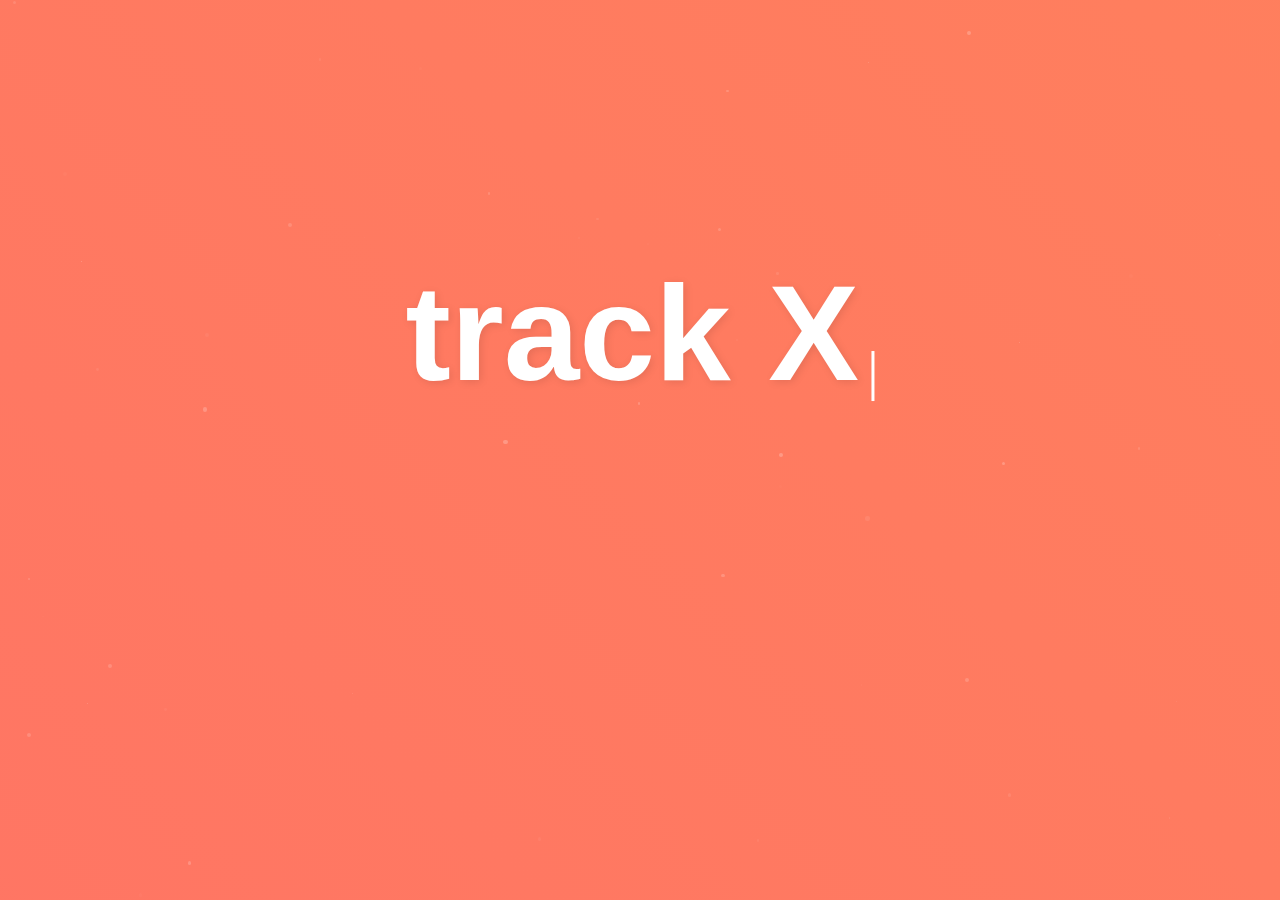
<file: index.html>
<!DOCTYPE html>
<html lang="en">
<head>
    <meta charset="UTF-8">
    <meta name="viewport" content="width=device-width, initial-scale=1.0">
    <title>trackX - Device Monitoring</title>
    <link rel="stylesheet" href="style.css">
    <link rel="icon" type="image/x-icon" href="https://raw.githubusercontent.com/bpanthee/tarck-X/refs/heads/main/icon.ico">

</head>
<body>
    <div class="particles"></div>
    <div class="loading-container">
        <h1 class="logo">track X</h1>
        <span class="cursor"></span>
        <p class="tagline">Monitor your environment with precision</p>
        <div class="buttons">
            <a href="./track/index.html" class="btn">Track your device</a>
            <a href="./add/index.html" class="btn">Add your device</a>
        </div>
    </div>

    <script src="script.js"></script>
</body>
</html>
</file>
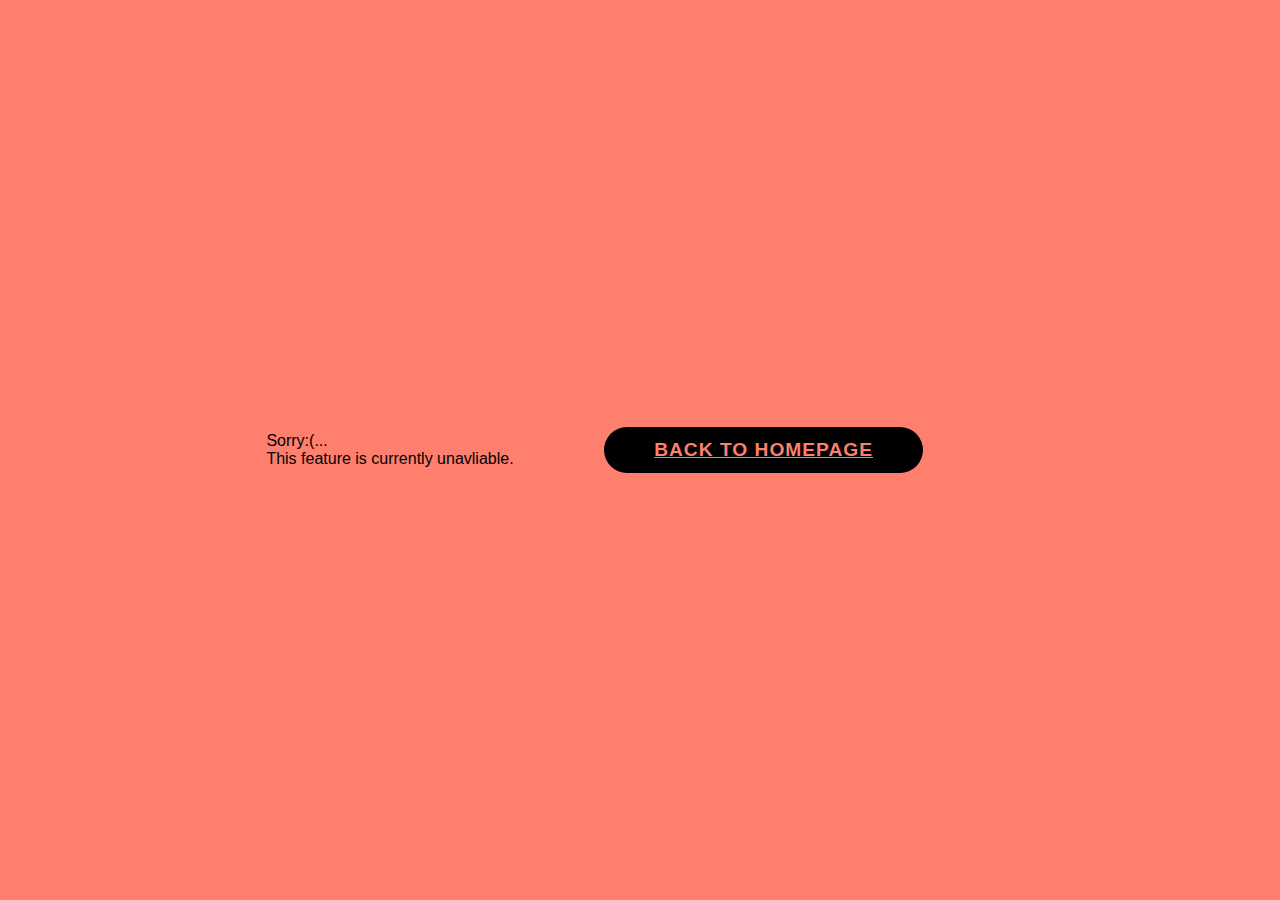
<file: add/index.html>
<!DOCTYPE html>
<html lang="en">
<head>
    <meta charset="UTF-8">
    <meta name="viewport" content="width=device-width, initial-scale=1.0">
    <title>trackX - Add Your Device</title>
    <link rel="stylesheet" href="style.css">
    <link rel="icon" type="image/x-icon" href="https://raw.githubusercontent.com/bpanthee/tarck-X/refs/heads/main/icon.ico">

</head>
<body>
    <!-- Loading Overlay -->
    <div class="loading-overlay">
        <span class="loader"></span>
    </div>

    <p>Sorry:(...<br>This feature is currently unavliable. </p>

    <div class="tracking-container">
  
        <a href="https://trackx.site/" class="submit-btn">BACK TO HOMEPAGE</a>
      <!--  <button  class="submit-btn">  BACK TO HOMEPAGE</button>-->
    </div>

    <script src="script.js"></script>
</body>
</html>
</file>
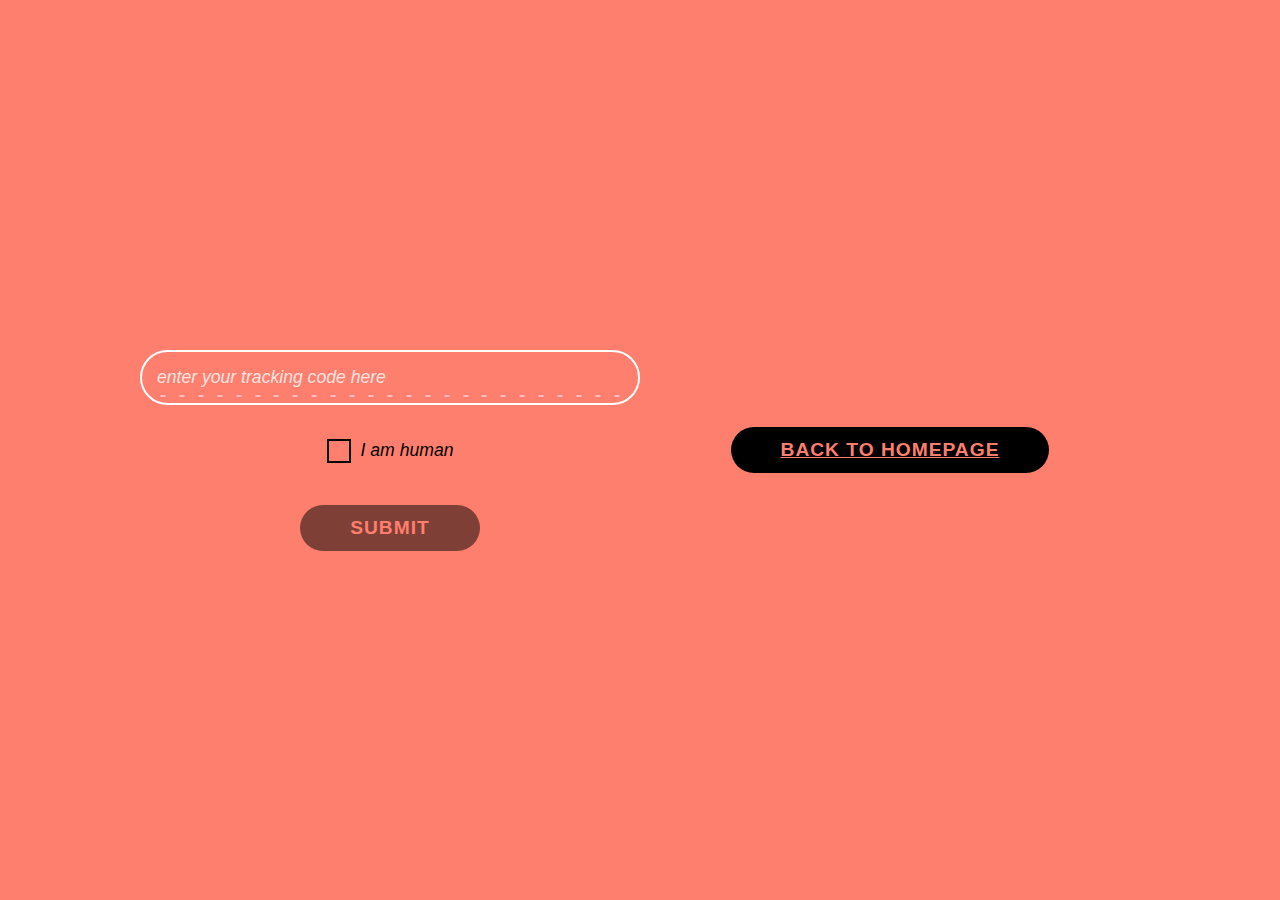
<file: track/index.html>
<!DOCTYPE html>
<html lang="en">
<head>
    <meta charset="UTF-8">
    <meta name="viewport" content="width=device-width, initial-scale=1.0">
    <title>track X - Track Your Device</title>
    <link rel="stylesheet" href="style.css">
    <link rel="icon" type="image/x-icon" href="https://raw.githubusercontent.com/bpanthee/tarck-X/refs/heads/main/icon.ico">

</head>
<body>
    <!-- Loading Overlay -->
    <div class="loading-overlay">
        <span class="loader"></span>
    </div>

    <div class="tracking-container">
        <div style="width: 100%;">
            <input type="text" class="tracking-input" placeholder="enter your tracking code here" maxlength="14">
            <div class="dots-container">
                <!-- Script will generate dots here -->
            </div>
        </div>
        
        <div class="checkbox-container">
            <label class="custom-checkbox">
                <input type="checkbox">
                <span class="checkmark"></span>
            </label>
            <span class="checkbox-label">I am human</span>
        </div>

        <button class="submit-btn">SUBMIT</button>
    </div>

    <div class="tracking-container">
        <a href="https://trackx.site/" class="submit-btn">BACK TO HOMEPAGE</a>
    </div>

    <script src="script.js"></script>
</body>
</html>
</file>
<file: style.css>
* {
    margin: 0;
    padding: 0;
    box-sizing: border-box;
    font-family: -apple-system, BlinkMacSystemFont, "Segoe UI", Roboto, sans-serif;
}

body {
    min-height: 100vh;
    display: flex;
    flex-direction: column;
    justify-content: center;
    align-items: center;
    overflow: hidden;
    background: linear-gradient(45deg, #FF6B6B, #FF8E53);
    background-size: 400% 400%;
    animation: gradientBG 15s ease infinite;
}

.loading-container {
    text-align: center;
    position: absolute;
    top: 50%;
    left: 50%;
    transform: translate(-50%, -50%);
}

.logo {
    font-size: 8.5rem;
    font-weight: bold;
    color: #fff;
    margin-bottom: 2rem;
    display: inline-block;
    text-shadow: 2px 2px 8px rgba(0, 0, 0, 0.1);
    position: relative;
}

.logo::before {
    content: '';
    position: absolute;
    left: 0;
    top: 0;
    height: 100%;
    width: 0;
    background: #fff;
    animation: typing 3s steps(6) forwards;
}

.cursor {
    display: inline-block;
    width: 3px;
    height: 50px;
    background: #fff;
    margin-left: 8px;
    animation: blink 0.7s infinite;
    vertical-align: middle;
}

.tagline {
    color: #fff;
    font-size: 1.2rem;
    margin-bottom: 2rem;
    opacity: 0;
    transform: translateY(20px);
    animation: fadeInUp 0.5s ease forwards 3.5s;
}

.buttons {
    display: flex;
    flex-direction: column;
    gap: 1.2rem;
    opacity: 0;
    animation: fadeIn 0.5s ease forwards 4s;
}

.btn {
    padding: 1.2rem 2.5rem;
    font-size: 1.2rem;
    border: 2px solid rgba(255, 255, 255, 0.8);
    background: rgba(255, 255, 255, 0.1);
    color: #fff;
    border-radius: 50px;
    cursor: pointer;
    transition: all 0.4s ease;
    min-width: 280px;
    text-align: center;
    text-decoration: none;
    backdrop-filter: blur(5px);
    position: relative;
    overflow: hidden;
}

.btn::before {
    content: '';
    position: absolute;
    top: 50%;
    left: 50%;
    width: 0;
    height: 0;
    background: rgba(255, 255, 255, 0.2);
    border-radius: 50%;
    transform: translate(-50%, -50%);
    transition: width 0.6s ease, height 0.6s ease;
}

.btn:hover::before {
    width: 300px;
    height: 300px;
}

.btn:hover {
    transform: translateY(-3px);
    box-shadow: 0 8px 25px rgba(0, 0, 0, 0.2);
    border-color: #fff;
}

.particles {
    position: fixed;
    top: 0;
    left: 0;
    width: 100%;
    height: 100%;
    z-index: -1;
}

.particle {
    position: absolute;
    background: rgba(255, 255, 255, 0.5);
    border-radius: 50%;
    pointer-events: none;
}

@keyframes gradientBG {
    0% { background-position: 0% 50%; }
    50% { background-position: 100% 50%; }
    100% { background-position: 0% 50%; }
}

@keyframes typing {
    0% { width: 100%; left: 0; }
    100% { width: 0; left: 100%; }
}

@keyframes blink {
    0%, 100% { opacity: 1; }
    50% { opacity: 0; }
}

@keyframes fadeIn {
    from { opacity: 0; }
    to { opacity: 1; }
}

@keyframes fadeInUp {
    from {
        opacity: 0;
        transform: translateY(20px);
    }
    to {
        opacity: 1;
        transform: translateY(0);
    }
}

@media (max-width: 768px) {
    .logo {
        font-size: 3rem;
    }
    
    .btn {
        min-width: 240px;
        font-size: 1.1rem;
        padding: 1rem 2rem;
    }

    .tagline {
        font-size: 1rem;
        padding: 0 1rem;
    }
}
</file>
<file: add/style.css>
* {
    margin: 0;
    padding: 0;
    box-sizing: border-box;
    font-family: -apple-system, BlinkMacSystemFont, "Segoe UI", Roboto, sans-serif;
}

body {
    background: #FF7F6F;
    min-height: 100vh;
    display: flex;
    justify-content: center;
    align-items: center;
    padding: 20px;
}

.tracking-container {
    width: 100%;
    max-width: 500px;
    display: flex;
    flex-direction: column;
    gap: 2rem;
    align-items: center;
    position: relative;
}

.tracking-input {
    width: 100%;
    padding: 15px;
    font-size: 1.1rem;
    border: 2px solid white;
    border-radius: 30px;
    background: transparent;
    color: white;
    position: relative;
}

.tracking-input::placeholder {
    color: rgba(255, 255, 255, 0.8);
    font-style: italic;
}

.tracking-input:focus {
    outline: none;
    border-color: white;
}

.dots-container {
    width: calc(100% - 40px);
    margin: 0 auto;
    display: flex;
    justify-content: space-between;
    margin-top: -10px;
}

.dot {
    width: 6px;
    height: 6px;
    background: white;
    border-radius: 50%;
    display: inline-block;
}

.checkbox-container {
    display: flex;
    align-items: center;
    gap: 10px;
    margin: 10px 0;
    position: relative;
}

.custom-checkbox {
    width: 24px;
    height: 24px;
    border: 2px solid black;
    background: transparent;
    cursor: pointer;
    position: relative;
    display: inline-block;
}

.custom-checkbox input {
    opacity: 0;
    position: absolute;
}

.custom-checkbox .checkmark {
    position: absolute;
    top: 50%;
    left: 50%;
    transform: translate(-50%, -50%);
    width: 14px;
    height: 14px;
    background: black;
    opacity: 0;
    transition: opacity 0.2s ease;
}

.custom-checkbox input:checked + .checkmark {
    opacity: 1;
}

.checkbox-label {
    color: black;
    font-size: 1.1rem;
    font-style: italic;
}

.submit-btn {
    padding: 12px 50px;
    font-size: 1.2rem;
    background: black;
    color: #FF7F6F;
    border: none;
    border-radius: 25px;
    cursor: pointer;
    transition: transform 0.3s ease, box-shadow 0.3s ease;
    font-weight: bold;
    letter-spacing: 1px;
}

.submit-btn:hover {
    transform: translateY(-2px);
    box-shadow: 0 4px 15px rgba(0, 0, 0, 0.2);
}

.loading-overlay {
    position: fixed;
    top: 0;
    left: 0;
    width: 100%;
    height: 100%;
    background: rgba(255, 127, 111, 0.9);
    display: none;
    justify-content: center;
    align-items: center;
    z-index: 1000;
}

.loader {
    width: 50px;
    height: 50px;
    border: 5px solid #fff;
    border-bottom-color: transparent;
    border-radius: 50%;
    display: inline-block;
    box-sizing: border-box;
    animation: rotation 1s linear infinite;
}

@keyframes rotation {
    0% {
        transform: rotate(0deg);
    }
    100% {
        transform: rotate(360deg);
    }
}

@media (max-width: 768px) {
    .tracking-container {
        padding: 0 20px;
    }
    
    .tracking-input {
        font-size: 1rem;
    }
    
    .submit-btn {
        padding: 10px 40px;
        font-size: 1.1rem;
    }

    .dots-container {
        width: calc(100% - 30px);
    }
}
</file>
<file: track/style.css>
* {
    margin: 0;
    padding: 0;
    box-sizing: border-box;
    font-family: -apple-system, BlinkMacSystemFont, "Segoe UI", Roboto, sans-serif;
}

body {
    background: #FF7F6F;
    min-height: 100vh;
    display: flex;
    justify-content: center;
    align-items: center;
    padding: 20px;
}

.tracking-container {
    width: 100%;
    max-width: 500px;
    display: flex;
    flex-direction: column;
    gap: 2rem;
    align-items: center;
    position: relative;
}

.tracking-input {
    width: 100%;
    padding: 15px;
    font-size: 1.1rem;
    border: 2px solid white;
    border-radius: 30px;
    background: transparent;
    color: white;
    position: relative;
}

.tracking-input::placeholder {
    color: rgba(255, 255, 255, 0.8);
    font-style: italic;
}

.tracking-input:focus {
    outline: none;
    border-color: white;
}

.dots-container {
    width: calc(100% - 40px);
    margin: 0 auto;
    display: flex;
    justify-content: space-between;
    margin-top: -10px;
}

.dot {
    width: 6px;
    height: 2px;
    background: pink;
    border-radius: 50%;
    display: inline-block;
}

.checkbox-container {
    display: flex;
    align-items: center;
    gap: 10px;
    margin: 10px 0;
    position: relative;
}

.custom-checkbox {
    width: 24px;
    height: 24px;
    border: 2px solid black;
    background: transparent;
    cursor: pointer;
    position: relative;
    display: inline-block;
}

.custom-checkbox input {
    opacity: 0;
    position: absolute;
}

.custom-checkbox .checkmark {
    position: absolute;
    top: 50%;
    left: 50%;
    transform: translate(-50%, -50%);
    width: 14px;
    height: 14px;
    background: black;
    opacity: 0;
    transition: opacity 0.2s ease;
}

.custom-checkbox input:checked + .checkmark {
    opacity: 1;
}

.checkbox-label {
    color: black;
    font-size: 1.1rem;
    font-style: italic;
}

.submit-btn {
    padding: 12px 50px;
    font-size: 1.2rem;
    background: black;
    color: #FF7F6F;
    border: none;
    border-radius: 25px;
    cursor: pointer;
    transition: transform 0.3s ease, box-shadow 0.3s ease;
    font-weight: bold;
    letter-spacing: 1px;
}

.submit-btn:hover {
    transform: translateY(-2px);
    box-shadow: 0 4px 15px rgba(0, 0, 0, 0.2);
}

.loading-overlay {
    position: fixed;
    top: 0;
    left: 0;
    width: 100%;
    height: 100%;
    background: rgba(255, 127, 111, 0.9);
    display: none;
    justify-content: center;
    align-items: center;
    z-index: 1000;
}

.loader {
    width: 50px;
    height: 50px;
    border: 5px solid #fff;
    border-bottom-color: transparent;
    border-radius: 50%;
    display: inline-block;
    box-sizing: border-box;
    animation: rotation 1s linear infinite;
}

@keyframes rotation {
    0% {
        transform: rotate(0deg);
    }
    100% {
        transform: rotate(360deg);
    }
}

@media (max-width: 768px) {
    .tracking-container {
        padding: 0 20px;
    }
    
    .tracking-input {
        font-size: 1rem;
    }
    
    .submit-btn {
        padding: 10px 40px;
        font-size: 1.1rem;
    }

    .dots-container {
        width: calc(100% - 30px);
    }
}
</file>
